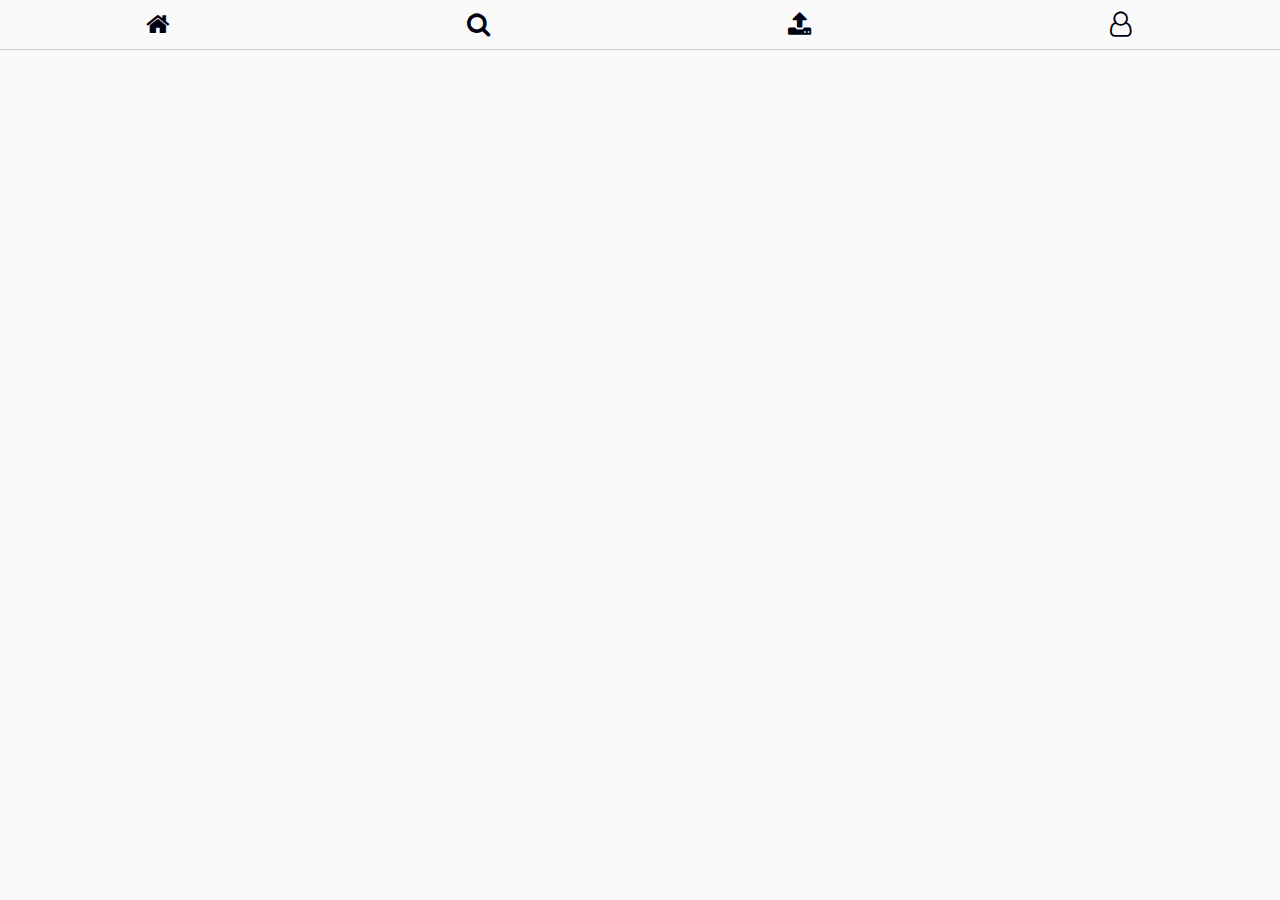
<file: public/index.html>
<html>

<head>
      <title>Social</title>
      <link rel="stylesheet" href="css/main.css">
      <link rel="stylesheet" href="css/fonts/css/font-awesome.css">

</head>

<body>
      <header style="z-index:100,position: fixed,top: 0">
      <a href="home.html"><i class="fa fa-home"></i></a>
      <a href="search.html"><i class="fa fa-search"></i></a>
      <input type="file" style="display:none" id="up"/>

      <a href="#"  id="upload"><i class="fa fa-upload"></i></a>
      <a href="profile.html"><i class="fa fa-user-o"></i></a>

      </header>


      <section class="container" id="socilaMedia" style="z-index:-1">

      </section>



      <script src="css/jquery.min.js"></script>
      <script>
      $("#up").css('opacity','0');
       $("#upload").click(function(e){
      e.preventDefault();
    $("#up").trigger('click');
 });

      var reader;
      $(":file").change(function () {
      if (this.files && this.files[0]) {
          reader = new FileReader();

          reader.onload = imageIsLoaded;
          reader.readAsDataURL(this.files[0]);
      }
      });

      function imageIsLoaded(e) {
      $('img').attr('src', e.target.result);
      $('img').fadeIn();
      var myStorage= window.localStorage;
      myStorage.setItem('ourImage',reader.result);
      window.location="upload.html";
      };


      function getMedia()
      {

        var url ="http://localhost:8080/ek/getMedia.php";
        $.getJSON(url, function(result)
        {
          console.log(result);
          $.each(result, function(i, field)
          {
            var description = field.description;
            var salon = field.salon;
            var stylist = field.stylist;
            var length = field.length;

            var div = document.getElementById("socilaMedia");
            div.innerHTML += '<div class="card" style="margin-bottom:5px"><div class="card-header">  <div class="profile-info">  <div class="name">UserName</div>  <div class="location"> Salon:'+salon+'</div>  </div>  <div class="time"> Length:'+length+'Min </div> </div>   <div class="content"><img src="img/pic.jpg"/></div> <div class="card-footer"><div class="description">  <p><span class="username">Hair Style</span> '+description+'</p></div>  <div class="comments"><p><span class="username">Stylist</span> '+stylist+'</p>  </div><hr /></div></div></div>';
          });
        });
      }

      $(document).ready(function()
      {
  getMedia();

      });
      </script>

</body>

</html>
</file>
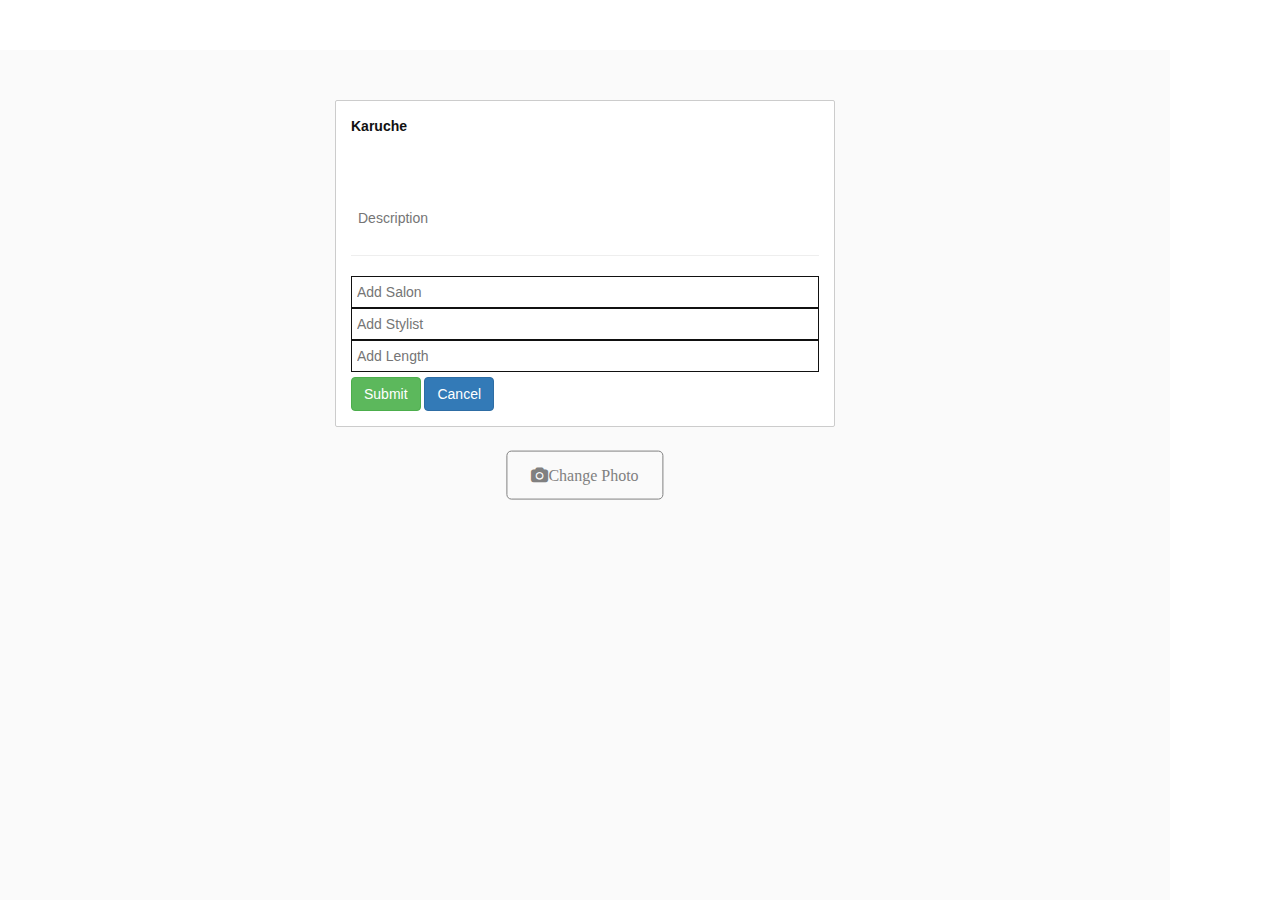
<file: public/upload.html>
<!DOCTYPE html>
<html lang="en">
<head>
  <meta charset="UTF-8">
  <meta name="viewport" content="width=device-width, initial-scale=1.0">
  <meta http-equiv="X-UA-Compatible" content="ie=edge">
  <title>Upload</title>
  <link rel="stylesheet" href="css/main.css">
  <link rel="stylesheet" href="css/fonts/css/font-awesome.css">
  <link rel="stylesheet" href="css/bootstrap.css">
  <script>
function validateForm() {
    var post = true;
    var salon = document.forms["form1"]["salon"].value;
    var stylist = document.forms["form1"]["stylist"].value;
    var length = document.forms["form1"]["length"].value;
    if (salon == "") {
        document.forms["form1"]["salon"].placeholder="Salon required";
        post = false;
    }
    if (stylist == "") {
        document.forms["form1"]["stylist"].placeholder="Salon stylist";
        post = false;
    }
    if (length == "") {
        document.forms["form1"]["length"].placeholder="Length required";
        post = false;
    }
    if(post == false)
    {
      return false;
    }
    else {
alert("here");
      var des = document.getElementById("description").value;
      var sal = document.getElementById("salon").value;
      var styl = document.getElementById("stylist").value;
      var length = 40;
      var guid ="kkkk";
      alert(des+" "+sal+ " "+styl+" "+length);
      var dataString= "description="+des+"&salon="+sal+"&stylist="+styl+"&length="+length+"&imagePath="+guid;
        $.ajax({
type: "POST",
url: "http://localhost:8080/ek/social/public/process.php",
data: dataString,
cache: false,
success: function(html) {
alert(html);
}
});


      uploadImage(guid);

    }
}
</script>
</head>
<body>
  <section class="container">
    <div class="card">
      <div class="card-header">

        <div class="profile-info">
            <div class="name">Karuche</div>

        </div>

      </div>
      <form name="form1" method="post" onsubmit="return validateForm()" >
      <div class="content">
        <img id="myImg"/>
        <input type="file" style="display:none;" id="up">
        <button type="button" id="upload" class="btn fa fa-camera">Change Photo</button>
      </div>
      <div class="card-footer">
        <div class="description">
          <input  type="text" id="description" name="description" placeholder="Description"/>
        </div>
      <hr />
          <div class="add-salon">
            <input type="text" id="salon" name="salon" placeholder="Add Salon"/>
          </div>
          <div class="add-stylist">
            <input type="text" id="stylist" name="stylist" placeholder="Add Stylist"/>
          </div>
          <div class="add-length">
            <input type="text" id="length" name="length" placeholder="Add Length"/>
          </div>
          <div>
            <button type="submit" name="submit" value="Upload" class="btn btn-success">Submit</button>
            <a href="upload.html" class="btn btn-primary">Cancel</a>
          </div>
          </div>
        </form>
      </div>
    </div>
  </section>
  <script type="text/javascript" src="css/getUri.js"></script>

<script src="css/jquery.min.js"></script>
  <script>
    $(document).ready(function(){
      var myStorage = window.localStorage;
      var reader = myStorage.getItem('ourImage');

      $('img').attr('src', reader);
      $('img').fadeIn();
    });

    $("#up").css('opacity','0');
     $("#upload").click(function(e){
    e.preventDefault();
  $("#up").trigger('click');
});

    var reader;
    $(":file").change(function () {
    if (this.files && this.files[0]) {
        reader = new FileReader ();

        reader.onload = imageIsLoaded;
        reader.readAsDataURL(this.files[0]);
    }
    });

    function imageIsLoaded(e) {
    $('img').attr('src', e.target.result);
    $('img').fadeIn();
    var myStorage= window.localStorage;
    myStorage.setItem('ourImage',reader.result);
    window.location="upload.html";
    };
  function uploadImage( uid)
  {

    var myStorage = window.localStorage;
    var reader = myStorage.getItem('ourImage');
    var datastring ="base64="+image+"&name="+uid;
    var image = reader; // to create a image read the previous example
  $.ajax({

      url:"uploadImage.php",
      // send the base64 post parameter
      data:datastring,
      // important POST method !
      type:"post",
      complete:function(){
        console.log("Ready");
      }
    });
  }

  function guid() {
  function s4() {
    return Math.floor((1 + Math.random()) * 0x10000)
      .toString(16)
      .substring(1);
  }
  return s4() + s4() + '-' + s4() + '-' + s4() + '-' + s4() + '-' + s4() + s4() + s4();
}
  </script>
</body>
</html>
</file>
<file: public/css/main.css>
/* http://meyerweb.com/eric/tools/css/reset/
   v2.0 | 20110126
   License: none (public domain)
*/

html, body, div, span, applet, object, iframe,
h1, h2, h3, h4, h5, h6, p, blockquote, pre,
a, abbr, acronym, address, big, cite, code,
del, dfn, em, img, ins, kbd, q, s, samp,
small, strike, strong, sub, sup, tt, var,
b, u, i, center,
dl, dt, dd, ol, ul, li,
fieldset, form, label, legend,
table, caption, tbody, tfoot, thead, tr, th, td,
article, aside, canvas, details, embed,
figure, figcaption, footer, header, hgroup,
menu, nav, output, ruby, section, summary,
time, mark, audio, video {
	margin: 0;
	padding: 0;
	border: 0;
	font-size: 100%;
	font: inherit;
	vertical-align: baseline;
}
/* HTML5 display-role reset for older browsers */
article, aside, details, figcaption, figure,
footer, header, hgroup, menu, nav, section {
	display: block;
}
body {
	line-height: 1;
}
ol, ul {
	list-style: none;
}
blockquote, q {
	quotes: none;
}
blockquote:before, blockquote:after,
q:before, q:after {
	content: '';
	content: none;
}
table {
	border-collapse: collapse;
	border-spacing: 0;
}

@import url('https://fonts.googleapis.com/css?family=Open+Sans');



body{
  background:#fff;
}

header{
  background: #FAFAFA;
  border-bottom: 1px solid #ccc;
  position: fixed;
  top: 0;
  left: 0;
  width: 100%;
  z-index: 20px;


}

header a{
  box-sizing: border-box;
  width: 25%;
  display: inline-block;
  margin-left: -3px;
  text-align: center;
  padding: 12px;
}

header .fa{
  color: 111;
  font-size:25px;
}


header :hover .fa-upload {
  color: red;
}

button{
	background: none;

}

.container{
  background: #FAFAFA;
  padding-top: 50px;
  position: absolute;
  width: 100%;
  top: 50px;
  bottom: 0;

}

.card{
  background: #fff;
  margin: 0 auto;
  width: 500px;

  border: 1px solid #ccc;
  border-radius: 2px;
}

.card-header{
  padding: 15px;

}

.profile-img{
  display: inline-block;
  background: red;
  height: 30px;
  width: 30px;
  border-radius: 50%;
  position: relative;
  top: 3px;
  margin-right: 5px;

}

.profile-info  {
  font-family: 'Open Sans', sans-serif;
    display: inline-block;
    font-size: 14px;
    color: #111;
}

.location {
    font-size: 12px;
    color: #111;

  }

.name{

  font-size: 14px;
  font-weight: 700;
  color: #111;
}

.time{
  font-family: 'Open Sans', sans-serif;
  display: inline-block;
  float: right;
  font-size: 12px;
  top: 10px;
  position: relative;
}

.content img{
  width: 100%;
	 height: auto;
}

.card-footer{
  font-family: 'Open Sans', sans-serif;
  padding: 15px;
  box-sizing: border-box;
}
.likes{
  color: #111;
  font-size: 12px;
  padding-bottom: 10px;
}


.description input{
	width: 100%;
  padding: 5px;
  font-weight: 16px;
  border: 2px solid #fff;
}
.username{
  font-weight: 700;
}

.comments p{
  font-size: 14px;
  margin: 0;
  padding: 0 0 5px 0;
}

.heart{
  width: 7%;
  display: inline-block;
}

.heart .fa{
  position: relative;
  top: 3px;
}

.add-comment{
  width: 70%;
  display: inline-block;


}

.options{
  display: inline-block;
  width: 7%;
  float: right;
}

.add-comment input{
  width: 100%;
  padding: 5px;
  font-weight: 16px;
  border: 2px solid #fff;
}

.add-stylist input{
  width: 100%;
  padding: 5px;
  font-weight: 16px;
  border: 0.4px solid #111;
}

.add-salon input{
  width: 100%;
  padding: 5px;
  font-weight: 16px;
    border: 0.4px solid #111;;
}

.add-length input{
  width: 100%;
  padding: 5px;
  font-weight: 16px;
  border: 0.4px solid #111;
}

.add-length {

  padding-bottom: 5px;

}

form .fa{
  font-size: 24px;
}
hr{
  padding: 0;
}
form{
  padding-top: 15px;
}

.options .fa{
  position: relative;
  top: 3px;
}

.fa-tag{
  padding-top:  5px;
  color: 111;
}

.content .btn{
	position: absolute;
    top: 50%;
    left: 50%;
    transform: translate(-50%, -50%);
    -ms-transform: translate(-50%, -50%);
    background-color: #555;
    color: grey;
    font-size: 16px;
    padding: 12px 24px;
    border: none;
    cursor: pointer;
    border-radius: 5px;
    text-align: center;
		border:1px solid grey;
		background-color: transparent;
		float: right;
}
</file>
